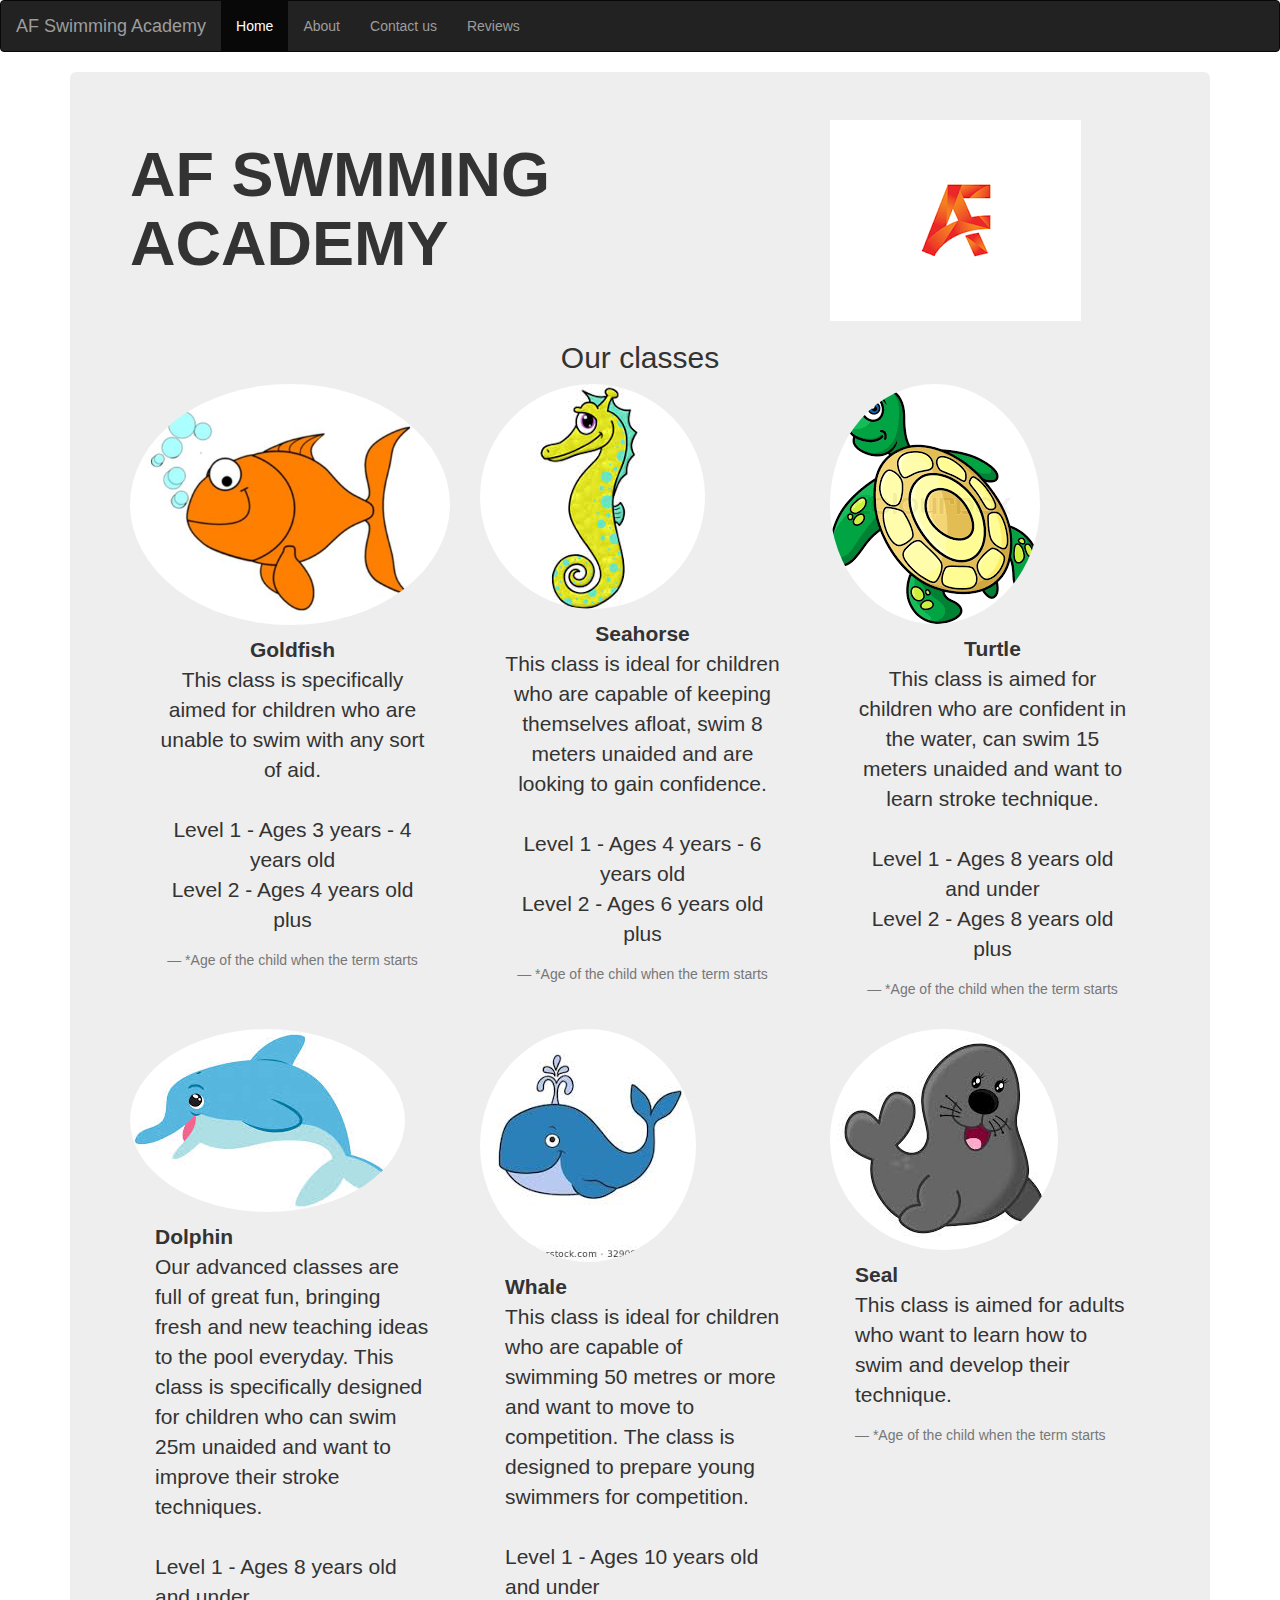
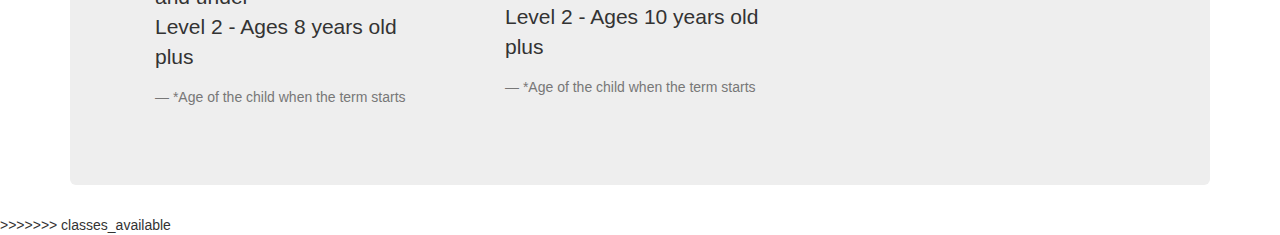
<file: index.html>
<!DOCTYPE html>
<html>
<head>
</head>
<title> AF Swimming Academy
</title>
<link href = "css/bootstrap.css" rel="stylesheet">
</head>

<nav class="navbar navbar-inverse">
  <div class="container-fluid">
    <div class="navbar-header">
      <button type="button" class="navbar-toggle" data-toggle="collapse" data-target="#myNavbar">
        <span class="icon-bar"></span>
        <span class="icon-bar"></span>
        <span class="icon-bar"></span>
      </button>
      <a class="navbar-brand" href="#">AF Swimming Academy</a>
    </div>
    <div class="collapse navbar-collapse" id="myNavbar">
      <ul class="nav navbar-nav">
        <li class="active"><a href="index.html">Home</a></li>
        <li><a href="about.html" <li> About </a></li>
        <li><a href="contact_us.html">Contact us </a></li>



        <li><a href="reviews.html">Reviews</a></li>

      </ul>
      <ul class="nav navbar-nav navbar-right">
      </ul>
    </div>
  </div>
</nav>


<body>
  <div class= "container">
    <div class='jumbotron'>
      <div class="row">
        <div class = "col-sm-8">
          <h1>
            <div class="title">
            <strong>AF SWMMING ACADEMY
            </strong>
          </div>
          </h1>
        </div>
        <div class = "col-sm-4">
          <img class="responsive" src='images/logo.png'>
        </div>
      </div>
      <div id="buzz" class="text-center">
        <h2> Our classes
        </h2>
        <div class= "row">
          <div  class = "col-xs-4">
            <div>
              <img class="img-circle img-responsive" src='images/Goldfish.JPG'>
              <blockquote>
                <p>
                  <strong> Goldfish
                  </strong>
                </br>
              This class is specifically aimed for children who are unable to swim with any sort of aid.
              </br>
            </br> Level 1 - Ages 3 years - 4 years old
          </br>Level 2 - Ages 4 years old plus
        </p>
      <small>*Age of the child when the term starts
      </small>
      </blockquote>
  </div>
  </div>
<div class = "col-xs-4">
  <div>
    <img class="img-circle img-responsive"src='images/seahorse.jpg'>
    <blockquote>
      <p>
        <strong> Seahorse
        </strong>
      </br>
    This class is ideal for children who are capable of keeping themselves afloat, swim 8 meters unaided and are looking to gain confidence.
    </br>
  </br>  Level 1 - Ages 4 years - 6 years old
</br>Level 2 - Ages 6 years old plus
</p>
<small>*Age of the child when the term starts
</small>
</blockquote>
</div>
</div>
<div class = "col-xs-4">
  <div>
    <img class="img-circle img-responsive"src='images/turtle .png'>
    <blockquote>
      <p>
        <strong> Turtle
        </strong>
      </br>
    This class is aimed for children who are confident in the water, can swim 15 meters unaided and want to learn stroke technique.
    </br>
  </br>Level 1 - Ages 8 years old and under
</br>Level 2 - Ages 8 years old plus
</p>
<small>*Age of the child when the term starts
</small>
</blockquote>
</div>
</div>
</div>
</div>


<div class= "row">
  <div  class = "col-xs-4">
    <div>
      <img class="img-circle img-responsive" src='images/dolphin.png'>
      <blockquote>
        <p>
          <strong> Dolphin
          </strong>
        </br>
      Our advanced classes are full of great fun, bringing fresh and new teaching ideas to the pool everyday. This class is specifically designed for children who can swim 25m unaided and want to improve their stroke techniques.
      </br>
    </br> Level 1 - Ages 8 years old and under
  </br>Level 2 - Ages 8 years old plus
</p>
<small>*Age of the child when the term starts
</small>
</blockquote>
</div>
</div>
<div class = "col-xs-4">
  <div>
    <img class="img-circle img-responsive"src='images/whale.png'>
    <blockquote>
      <p>
        <strong> Whale
        </strong>
      </br>
    This class is ideal for children who are capable of swimming 50 metres or more and want to move to competition. The class is designed to prepare young swimmers for competition.
    </br>
  </br>  Level 1 - Ages 10 years old and under
</br>Level 2 - Ages 10 years old plus
</p>
<small>*Age of the child when the term starts
</small>
</blockquote>
</div>
</div>
<div class = "col-xs-4">
  <div>
    <img class="img-circle img-responsive"src='images/seal.jpg'>
    <blockquote>
      <p>
        <strong> Seal
        </strong>
      </br>
    This class is aimed for adults who want to learn how to swim and develop their technique.
    </p>
  <small>*Age of the child when the term starts
  </small>
  </blockquote>
</div>
</div>
</div>


</div>
</div>
</body>
</html>

>>>>>>> classes_available
</file>
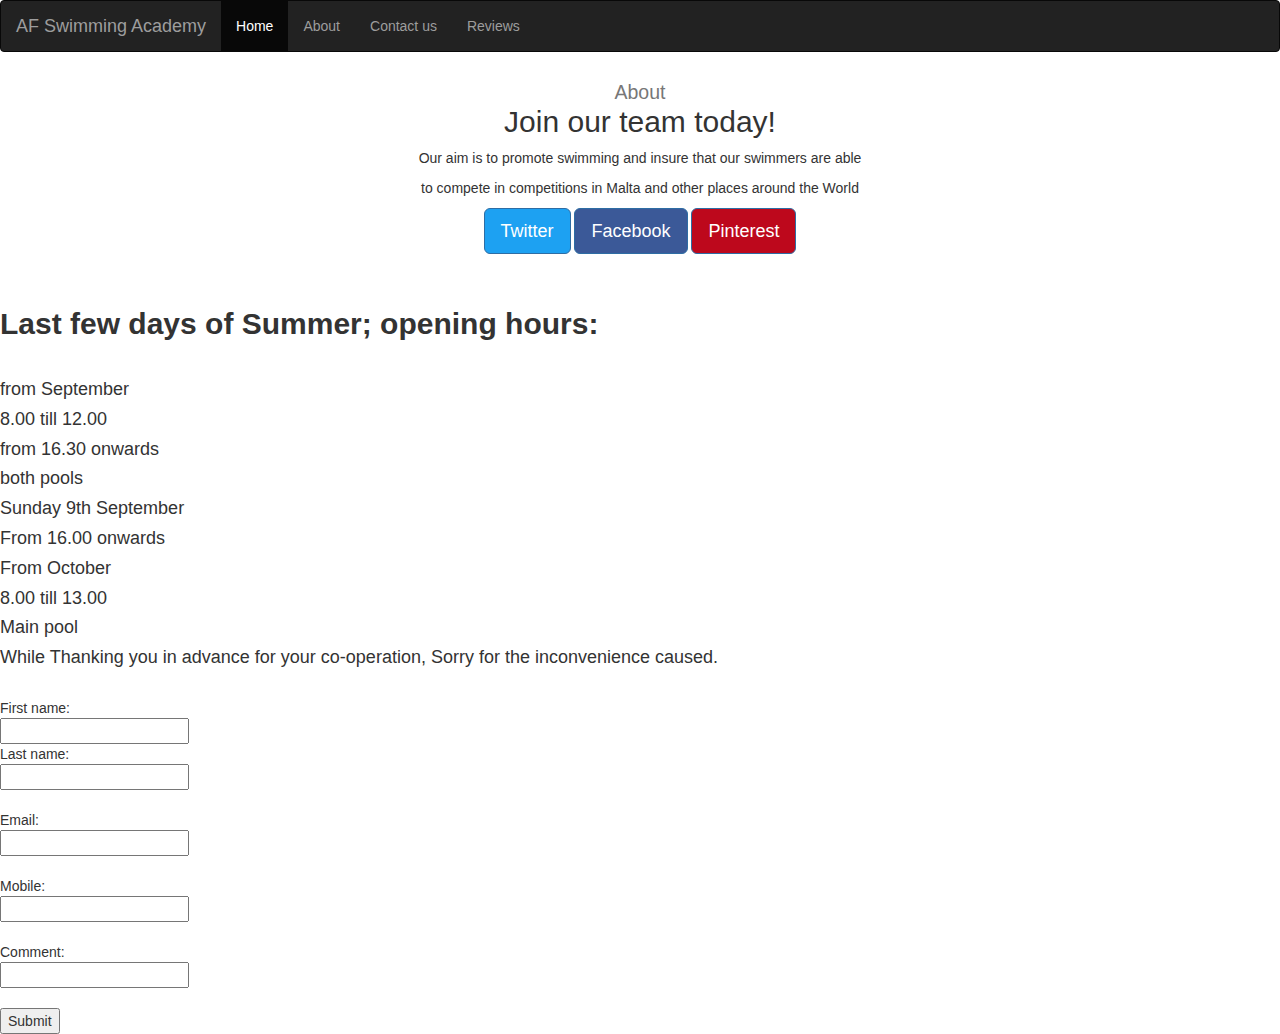
<file: about.html>
<!DOCTYPE html>
<html>
<head>

</head>
  <title> AF Swimming Academy
</title>
<link href = "css/bootstrap.css" rel="stylesheet">
</head>
<nav class="navbar navbar-inverse">
  <div class="container-fluid">
    <div class="navbar-header">
      <button type="button" class="navbar-toggle" data-toggle="collapse" data-target="#myNavbar">
        <span class="icon-bar"></span>
        <span class="icon-bar"></span>
        <span class="icon-bar"></span>
      </button>
      <a class="navbar-brand" href="#">AF Swimming Academy</a>
    </div>
    <div class="collapse navbar-collapse" id="myNavbar">
      <ul class="nav navbar-nav">
        <li class="active"><a href="index.html">Home</a></li>
        <li><a href="about.html">About </a></li>
        <li><a href="contact_us.html">Contact us </a></li>
        <li><a href="reviews.html">Reviews </a></li>
      </ul>
      <ul class="nav navbar-nav navbar-right">
      </ul>
    </div>
  </div>
</nav>




    <div class="text-center">
      <h2><small>About</small><br />Join our team today!</h2>
      <p>Our aim is to promote swimming and insure that our swimmers are able </p>
      <p>to compete in competitions in Malta and other places around the World </p>
</div>
</div>
  <div class="text-center">
    <div id='social-buttons'>
      <button class='btn btn-lg btn-Twitter'>Twitter</button>
      <button class='btn btn-lg btn-Facebook'>Facebook</button>
      <button class='btn btn-lg btn-Pinterest'>Pinterest</button>
  </div>
</div>
  <body>
      <h2><br><p><strong>Last few days of Summer; opening hours:</h2></br></p></strong>
      <h4><p>from September</p>
      <p>8.00 till 12.00</p>
      <p>from 16.30 onwards</p>
      <p><bold>both pools</p></bold>

      <p>Sunday 9th September</p>
      <p>From 16.00 onwards</p>

      <p>From October</p>
      <p>8.00 till 13.00</p>
      <p>Main pool</p>

      <p>While Thanking you in advance for your co-operation,
      Sorry for the inconvenience caused.</p></h4>

    </body>
    <br>

  <form action="/action_page.php">
      First name:<br>
      <input type="text" name="firstname" value=""><br>
      Last name:<br>
      <input type="text" name="lastname" value=""><br><br>
       Email: <br>
       <input type="text" name="email" value=""><br><br>
       Mobile: <br>
       <input type="text" name="Mobile" value=""><br><br>
       Comment: <br>
       <input type="text" name="Comment" value=""><br><br>
      <input type="submit" value="Submit"><br>

</form>

</html>
</file>
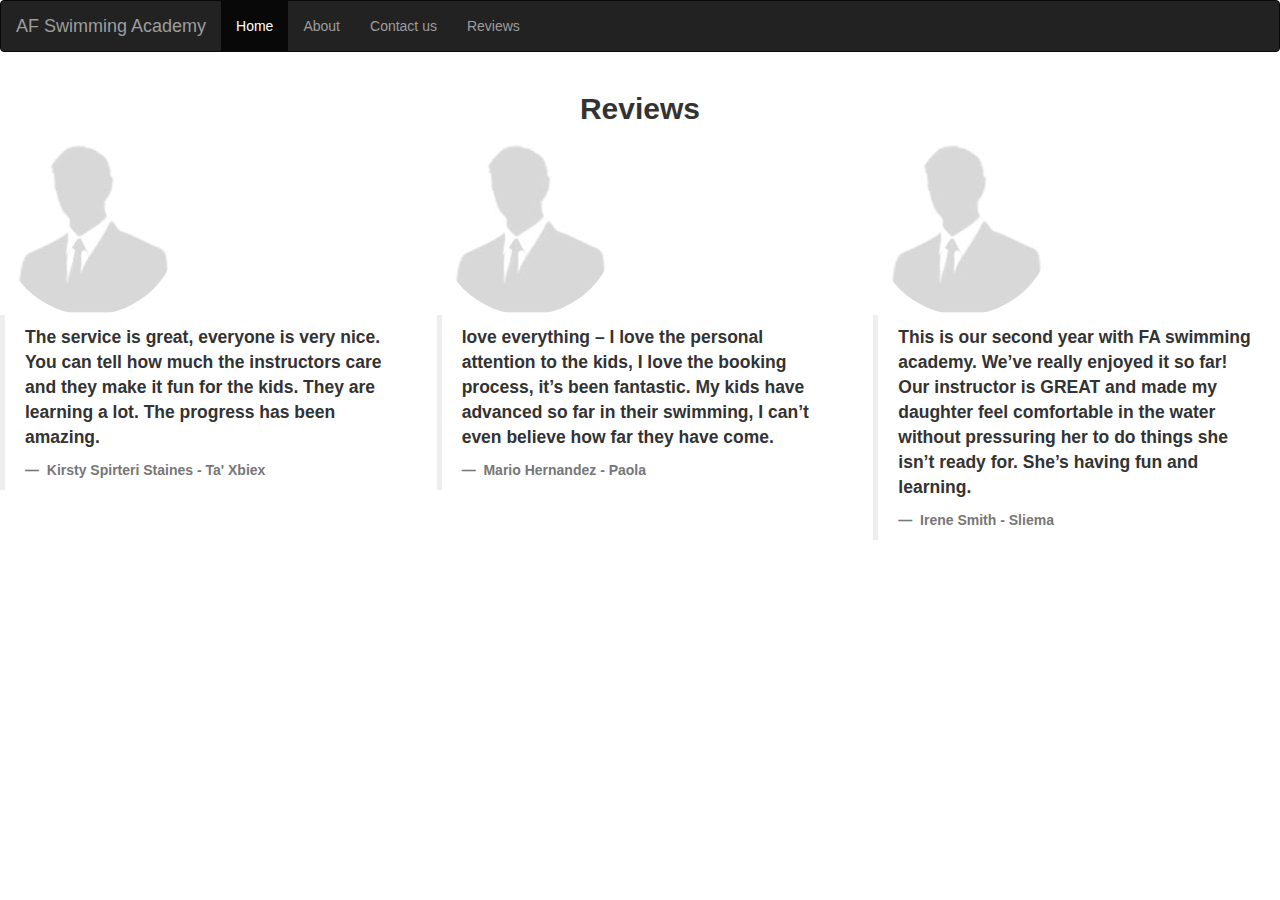
<file: reviews.html>
<!DOCTYPE html>
<html>
<head>

    <title> AF Swimming Academy</title>
    <link href = "css/bootstrap.css" rel="stylesheet">
    <link href = "css/style.css" rel="stylesheet">
</head>
    <nav class="navbar navbar-inverse">
      <div class="container-fluid">
        <div class="navbar-header">
          <button type="button" class="navbar-toggle" data-toggle="collapse" data-target="#myNavbar">
            <span class="icon-bar"></span>
            <span class="icon-bar"></span>
            <span class="icon-bar"></span>
          </button>
          <a class="navbar-brand" href="#">AF Swimming Academy</a>
        </div>
        <div class="collapse navbar-collapse" id="myNavbar">
          <ul class="nav navbar-nav">
            <li class="active"><a href="index.html">Home</a></li>
            <li><a href="about.html">About </a></li>
            <li><a href="contact_us.html">Contact us </a></li>
            <li><a href="reviews.html">Reviews </a></li>
          </ul>
          <ul class="nav navbar-nav navbar-right">
          </ul>
        </div>
      </div>
    </nav>
</head>
  <div class="container">
    <h2> <strong> Reviews <strong> </h2>
 </div>

   <div class= "row">
     <div  class = "col-xs-4">
       <div>
         <img class="img-circle img-responsive" src='images/person.jpg'>
         <blockquote>
           <p>
             The service is great, everyone is very nice.
             You can tell how much the instructors care and they make it fun for the kids. They are learning a lot. The progress has been amazing.
      </p>
 <small> Kirsty Spirteri Staines - Ta' Xbiex
 </small>
 </blockquote>
</div>
</div>
<div class = "col-xs-4">
<div>
<img class="img-circle img-responsive"src='images/person.jpg'>
<blockquote>
 <p>
 love everything – I love the personal attention to the kids, I love the booking process, it’s been fantastic.
  My kids have advanced so far in their swimming, I can’t even believe how far they have come.
</p>
<small> Mario Hernandez - Paola
</small>
</blockquote>
</div>
</div>
<div class = "col-xs-4">
<div>
<img class="img-circle img-responsive"src='images/person.jpg'>
<blockquote>
 <p>

This is our second year with FA swimming academy.
 We’ve really enjoyed it so far! Our instructor is GREAT and made my daughter feel comfortable in the water without pressuring her to do things she isn’t ready for. She’s having fun and learning.


</p>
<small> Irene Smith - Sliema
</small>
</blockquote>
</div>
</div>
</div>
</div>
    </body>

</form>

</html>
</file>
<file: css/style.css>
.container{
  text-align: center;
}

.title{
  text-align: center;
  color: #9370db;
}
</file>
